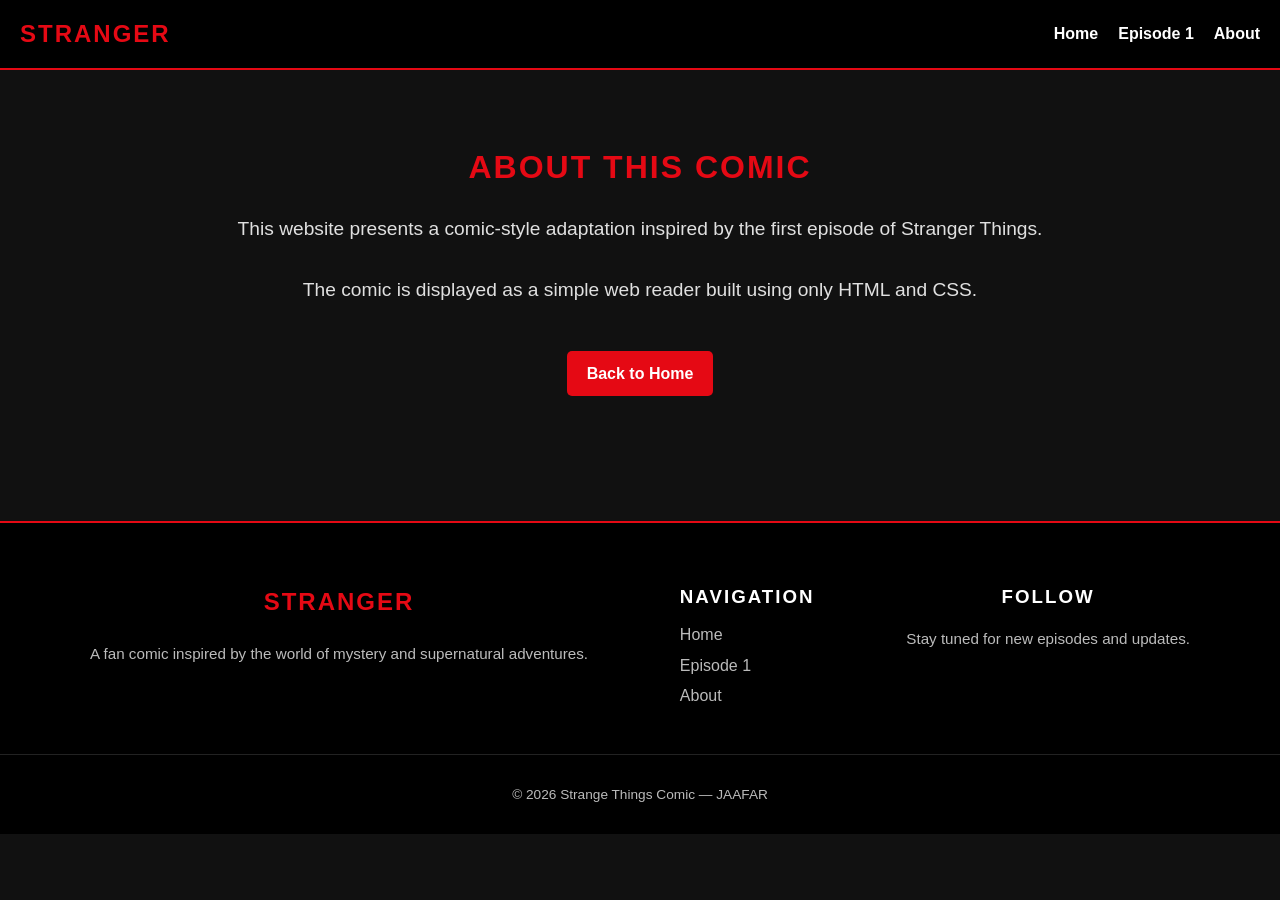
<file: about.html>
<!DOCTYPE html>
<html lang="en">
<head>
    <meta charset="UTF-8">
    <meta name="viewport" content="width=device-width, initial-scale=1.0">
    <title>About This Comic</title>
    <link rel="stylesheet" href="style.css">
</head>
<body>

     <!-- Navigation -->
<nav class="navbar">

    <div class="logo">STRANGER</div>

    <div class="menu-toggle" id="mobile-menu">
        ☰
    </div>

    <ul class="nav-list">
        <li><a href="index.html">Home</a></li>
        <li><a href="episode1.html">Episode 1</a></li>
        <li><a href="about.html">About</a></li>
    </ul>

</nav>

    <!-- Main Content Container -->
    <div class="container" style="text-align: center; padding-top: 50px;">
        
        <h1>About This Comic</h1>
        <p class="description">
            This website presents a comic-style adaptation inspired by the first episode of Stranger Things.
        </p>
        <p class="description">
            The comic is displayed as a simple web reader built using only HTML and CSS.
        </p>

        <!-- Back to Home Button -->
        <div class="button-container">
            <a href="index.html" class="btn">Back to Home</a>
        </div>

    </div>

    <footer class="footer">

    <div class="footer-container">

        <div class="footer-logo">
            <h2>STRANGER</h2>
            <p>A fan comic inspired by the world of mystery and supernatural adventures.</p>
        </div>

        <div class="footer-links">
            <h3>Navigation</h3>
            <a href="index.html">Home</a>
            <a href="episode1.html">Episode 1</a>
            <a href="about.html">About</a>
        </div>

        <div class="footer-social">
            <h3>Follow</h3>
            <p>Stay tuned for new episodes and updates.</p>
        </div>

    </div>

    <div class="footer-bottom">
        <p>© 2026 Strange Things Comic — JAAFAR </p>
    </div>

</footer>

</body>
</html>
</file>
<file: style.css>
/* --- General Website Style --- */
body {
    background-color: #111111;
    color: #e0e0e0;
    font-family: 'Arial', sans-serif;
    margin: 0;
    padding: 0;
    line-height: 1.6;
}

/* Container */
.container {
    max-width: 900px;
    margin: 0 auto;
    padding: 20px;
}

/* ---------------- NAVBAR ---------------- */

.navbar{
    display:flex;
    justify-content:space-between;
    align-items:center;
    background:#000;
    padding:15px 20px;
    border-bottom:2px solid #e50914;
}

.logo{
    color:#e50914;
    font-size:1.5em;
    font-weight:bold;
    letter-spacing:2px;
}

.nav-list{
    list-style:none;
    display:flex;
    gap:20px;
    margin:0;
    padding:0;
}

.nav-list a{
    color:#fff;
    text-decoration:none;
    font-weight:bold;
    transition:0.3s;
}

.nav-list a:hover{
    color:#e50914;
}

.menu-toggle{
    display:none;
    font-size:28px;
    color:white;
    cursor:pointer;
}

/* -------------- Typography -------------- */

h1, h2, h3 {
    color: #e50914;
    text-align: center;
    font-family: 'Arial Black', Impact, sans-serif;
    text-transform: uppercase;
    letter-spacing: 2px;
}

p.caption {
    font-size: 1.2em;
    font-style: italic;
    text-align: center;
    color: #cccccc;
    margin-top: 15px;
    padding: 10px;
    background-color: #1a1a1a;
    border-radius: 5px;
    border-left: 4px solid #e50914;
}

p.description {
    text-align: center;
    font-size: 1.2em;
    margin-bottom: 30px;
}

/* -------------- Images -------------- */

img.comic-page {
    display: block;
    margin: 0 auto;
    max-width: 100%;
    height: auto;
    border: 2px solid #333;
    border-radius: 5px;
    box-shadow: 0 4px 15px rgba(0,0,0,0.7);
}

.comic-section {
    margin-bottom: 60px;
    padding-bottom: 20px;
    border-bottom: 1px solid #222;
}

/* -------------- Buttons -------------- */

.button-container {
    text-align: center;
    margin: 40px 0;
}

.btn {
    display: inline-block;
    background-color: #e50914;
    color: #fff;
    padding: 10px 20px;
    text-decoration: none;
    font-weight: bold;
    border-radius: 5px;
    margin: 5px;
    transition: background-color 0.3s;
}

.btn:hover {
    background-color: #b20710;
}

/* Bottom navigation */

.bottom-nav {
    display: flex;
    justify-content: space-between;
    align-items: center;
    margin-top: 40px;
    padding-top: 20px;
    border-top: 1px solid #333;
}

/* ---------------- MOBILE ---------------- */

@media (max-width:768px){

    .menu-toggle{
        display:block;
    }

    .nav-list{
        position:absolute;
        top:60px;
        left:0;
        width:100%;
        background:#000;
        flex-direction:column;
        text-align:center;
        display:none;
    }

    .nav-list li{
        padding:15px;
        border-top:1px solid #222;
    }

    .nav-list.active{
        display:flex;
    }

    .container{
        padding:15px;
    }

    .btn{
        display:block;
        width:80%;
        margin:10px auto;
    }

    .bottom-nav{
        flex-direction:column;
        gap:10px;
        text-align:center;
    }

    h1{font-size:1.6em;}
    h2{font-size:1.4em;}
    h3{font-size:1.2em;}

}

/* Small phones */

@media (max-width:480px){

    h1{font-size:1.4em;}
    h2{font-size:1.2em;}
    p.caption{font-size:0.95em;}

}



/* -------- FOOTER -------- */

.footer{
    background:#000;
    margin-top:60px;
    border-top:2px solid #e50914;
}

.footer-container{
    max-width:1100px;
    margin:auto;
    padding:40px 20px;
    display:flex;
    justify-content:space-between;
    gap:40px;
    flex-wrap:wrap;
}

.footer h2{
    color:#e50914;
}

.footer h3{
    color:#fff;
    margin-bottom:10px;
}

.footer p{
    color:#bbb;
    font-size:0.95em;
}

.footer-links a{
    display:block;
    color:#bbb;
    text-decoration:none;
    margin:5px 0;
    transition:0.3s;
}

.footer-links a:hover{
    color:#e50914;
}

.footer-bottom{
    text-align:center;
    padding:15px;
    border-top:1px solid #222;
    font-size:0.9em;
    color:#777;
}

/* Mobile footer */

@media(max-width:768px){

.footer-container{
    flex-direction:column;
    text-align:center;
}

}
</file>
